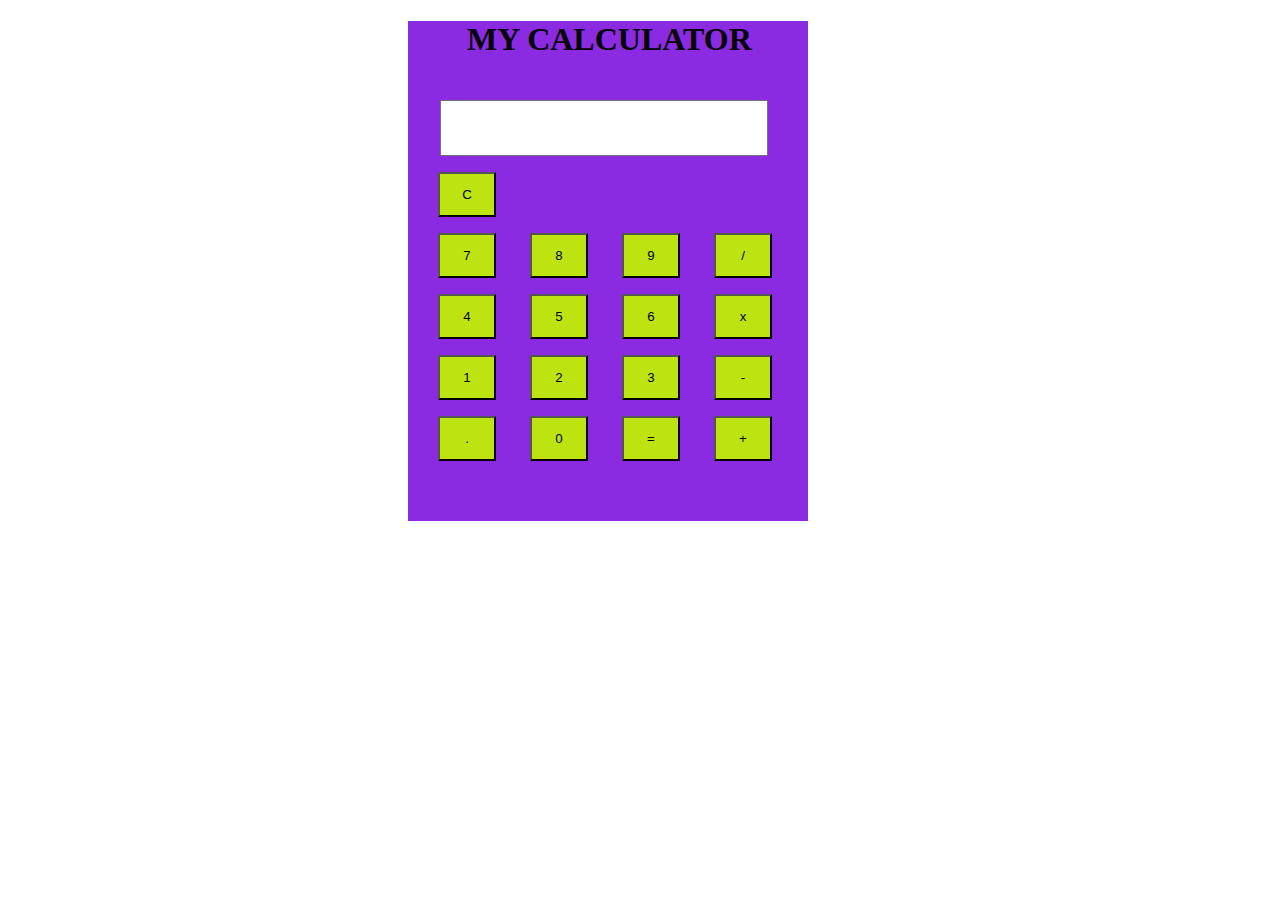
<file: Calculator/index.html>
<!DOCTYPE html>
<html lang="en">
<head>
    <meta charset="UTF-8">
    <meta http-equiv="X-UA-Compatible" content="IE=edge">
    <meta name="viewport" content="width=device-width, initial-scale=1.0">
    <title>Document</title>
    <link rel="stylesheet" href="style.css">
    <script src="script.js"></script>
</head>
<body>
<div class="main-body">
    
    <div class="calc">
        <h1 class="name">MY CALCULATOR</h1>
        <div class="output">
            
            <input type="text" id="screen">

        </div>
        <div class="buttons">
            <button onclick="cleardisplay()" class="btn">C</button>
         
            <div class="row">
               
                <button onclick="buttonclick(7)" class="btn">7</button>
                <button onclick="buttonclick(8)" class="btn">8</button>
                <button onclick="buttonclick(9)" class="btn">9</button>
                <button onclick="buttonclick('/')" class="btn">/</button>
            </div>
            <div class="row">
                
                <button onclick="buttonclick(4)" class="btn">4</button>
                <button onclick="buttonclick(5)" class="btn">5</button>
                <button onclick="buttonclick(6)" class="btn">6</button>
                <button onclick="buttonclick('*')" class="btn">x</button>
            </div>
            <div class="row">
             
                <button onclick="buttonclick(1)" class="btn">1</button>
                <button onclick="buttonclick(2)" class="btn">2</button>
                <button onclick="buttonclick(3)" class="btn">3</button>
                <button onclick="buttonclick('-')" class="btn">-</button>
            </div>
            <div class="row">
                <button onclick="buttonclick('.')" class="btn">.</button>
                <button onclick="buttonclick(0)" class="btn">0</button>
                <button onclick="equalclick()" class="btn">=</button>
                <button onclick="buttonclick('+')" class="btn">+</button>
                
            </div>

        </div>

    </div>

</div>

</body>
</html>
</file>
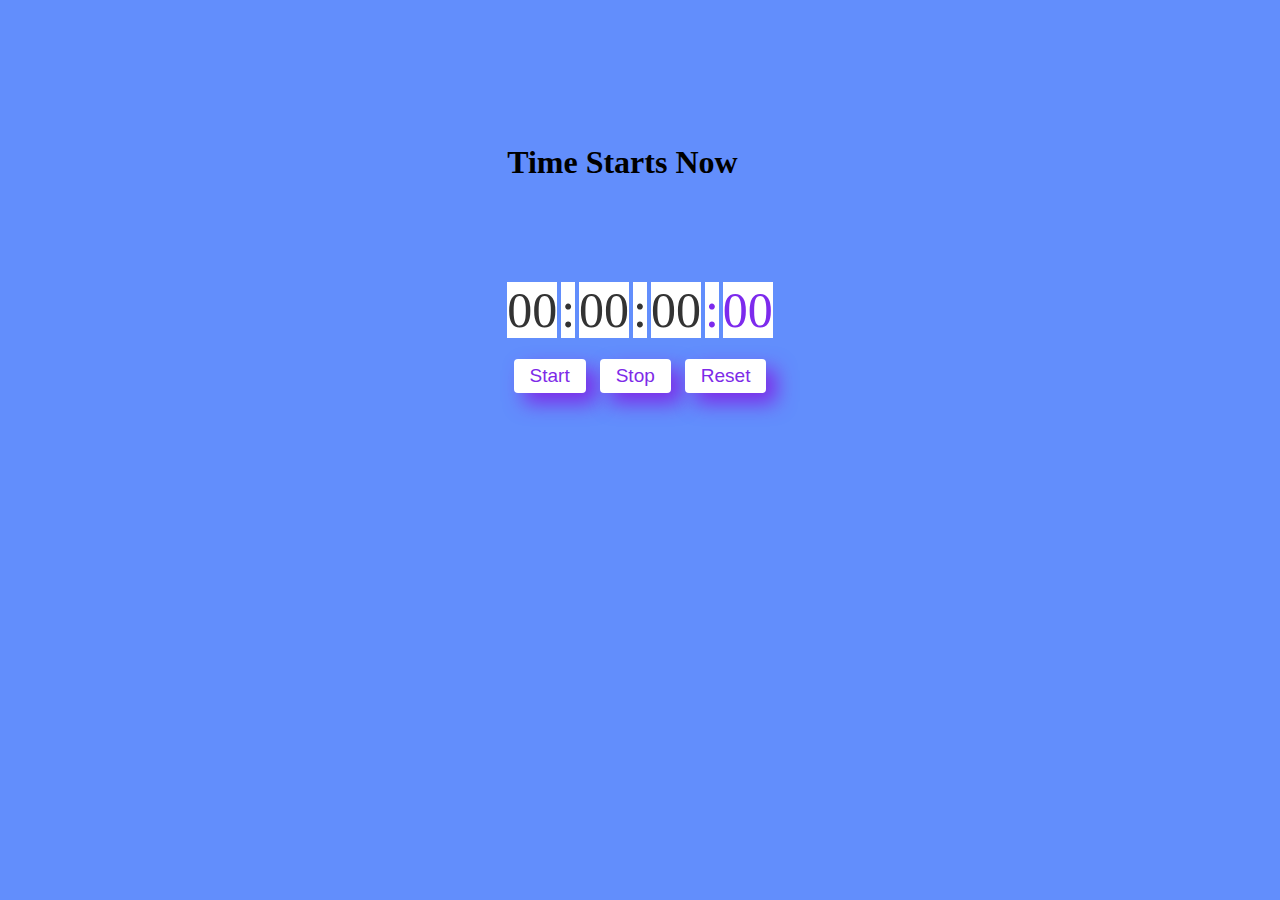
<file: StopWatch/index.html>
<!DOCTYPE html>
<html lang="en">
<head>
    <meta charset="UTF-8">
    <meta http-equiv="X-UA-Compatible" content="IE=edge">
    <meta name="viewport" content="width=device-width, initial-scale=1.0">
    <title>Document</title>
    <link rel="stylesheet" href="styles.css">
</head>
<body>
    
    <div class="container">
        <h1>Time Starts Now</h1>
        <div class="time">
            <span class="hour">00</span>
            <span class="colon">:</span>
            <span class="minute">00</span>
            <span class="colon">:</span>
            <span class="second">00</span>
            <span class="colon ms-colon">:</span>
            <span class="millisecond">00</span>
        </div>

        <div class="buttons">
            <button class="start">Start</button>
            <button class="stop">Stop</button>
            <button class="reset">Reset</button>
        </div>

    </div>
    <script src="script.js"></script>
</body>
</html>
</file>
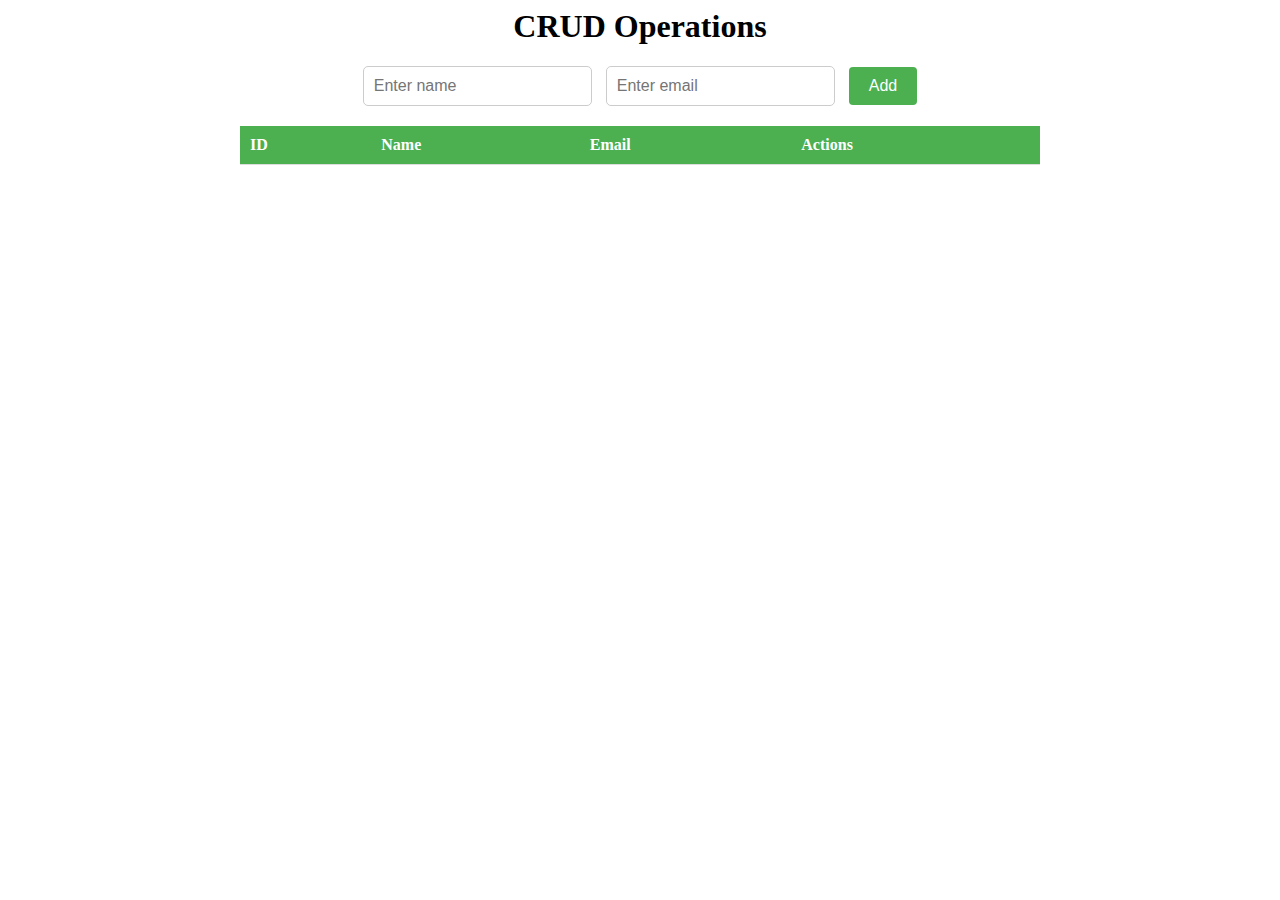
<file: CRUD Application/crud.html>
<!DOCTYPE html>
<html>
  <head>
    <meta charset="UTF-8">
    <title>CRUD Operations</title>
    <link rel="stylesheet" href="crud.css">
  </head>
  <body>
    <div id="container">
      <h1>CRUD Operations</h1>
      <div id="input-container">
        <input type="text" id="name-input" placeholder="Enter name">
        <input type="email" id="email-input" placeholder="Enter email">
        <button id="add-btn">Add</button>
      </div>
      <table>
        <thead>
          <tr>
            <th>ID</th>
            <th>Name</th>
            <th>Email</th>
            <th>Actions</th>
          </tr>
        </thead>
        <tbody id="table-body"></tbody>
      </table>
      <div id="update-container">
        <input type="text" id="update-name-input">
        <input type="text" id="update-email-input">
        <button id="update-btn">Update</button>
        <button id="cancel-btn">Cancel</button>
      </div>
    </div>
    <script src="crud.js"></script>
  </body>
</html>
</file>
<file: Calculator/style.css>
.calc{
   
    width: 400px;
    height: 500px;
    background: blueviolet;
    margin-left: 400px;
}
#screen{
    
    width: 80%;
    margin-left: 32px;
    height: 50px;
    margin-top: 20px;
    pointer-events: none;

}
.btn{
    width: 45px;
    height: 45px;
    width: 58px;
    height: 45px;
    margin-left: 30px;
    margin-top: 16px;
    background: rgb(189, 228, 17);

}
.name{
    margin-left: 59px;
}
</file>
<file: StopWatch/styles.css>
.{
    margin: 0;
    padding:0;
    box-sizing: border-box;
    font-family: "Poppins";
}
body{
    height:500px;
    display: flex;
    align-items: center;
    justify-content: center;
    background: #628efc;
}

.container{
    user-select: none;
}
.container.time{
    height: 100px;
    background: #fff;
    display: flex;
    align-items: center;
    justify-content: center;
    border-radius: 6px;
    box-shadow: 10px 10px 20px ;
    padding: 0 10px;

}
.container .time span{
    width: 100px;
    text-align: center;
    font-size: 50px;
    font-weight: 500;
    color: #333;
    background-color: #fff;

}
.time span.colon{
    width: 10px;
}
.time span.ms-colon,
.time span.millisecond{
    color: #7d2aed;
}
.container .buttons{
    text-align: center;
    margin-top: 20px;

}
.buttons button{
    padding: 6px 16px;
    outline:none;
    border: none;
    margin: 0 5px;
    color: #7d2ae8;
    background: #fff;
    font-size: 19px;
    font-weight: 500;
    border-radius: 4px;
    cursor: pointer;
    box-shadow: 10px 10px 20px;
}
.buttons button.active,
.buttons button.stopActive{
    pointer-events: none;
    opacity:0.7;
}
h1{
    margin-bottom: 100px;
}
</file>
<file: CRUD Application/crud.css>
#container {
  max-width: 800px;
  margin: 0 auto;
  text-align: center;
}

h1 {
  margin-top: 0;
}

#input-container {
  margin-bottom: 20px;
}

#name-input,
#email-input,
#update-name-input,
#update-email-input {
  padding: 10px;
  font-size: 16px;
  margin-right: 10px;
  border-radius: 5px;
  border: 1px solid #ccc;
}

#name-input:focus,
#email-input:focus,
#update-name-input:focus,
#update-email-input:focus {
  border-color: #66afe9;
  outline: 0;
  -webkit-box-shadow: inset 0 1px 1px rgba(0,0,0,.075), 0 0 8px rgba(102,175,233,.6);
  box-shadow: inset 0 1px 1px rgba(0,0,0,.075), 0 0 8px rgba(102,175,233,.6);
}

button {
  padding: 10px 20px;
  font-size: 16px;
  cursor: pointer;
  background-color: #4CAF50;
  color: white;
  border: none;
  border-radius: 4px;
}

button:hover {
  background-color: #3e8e41;
}

table {
  border-collapse: collapse;
  width: 100%;
  margin-bottom: 20px;
}

th,
td {
  padding: 10px;
  text-align: left;
  border-bottom: 1px solid #ddd;
}

th {
  background-color: #4CAF50;
  color: white;
}

#update-container {
  display: none;
  margin-top: 20px;
}

#update-btn {
  background-color: #2196F3;
}

#cancel-btn {
  background-color: #f44336;
}

.edit-btn{
  background-color: #ffc107;
}

.delete-btn{
  background-color: #dc3545;
  margin-left:10px;
}
</file>
